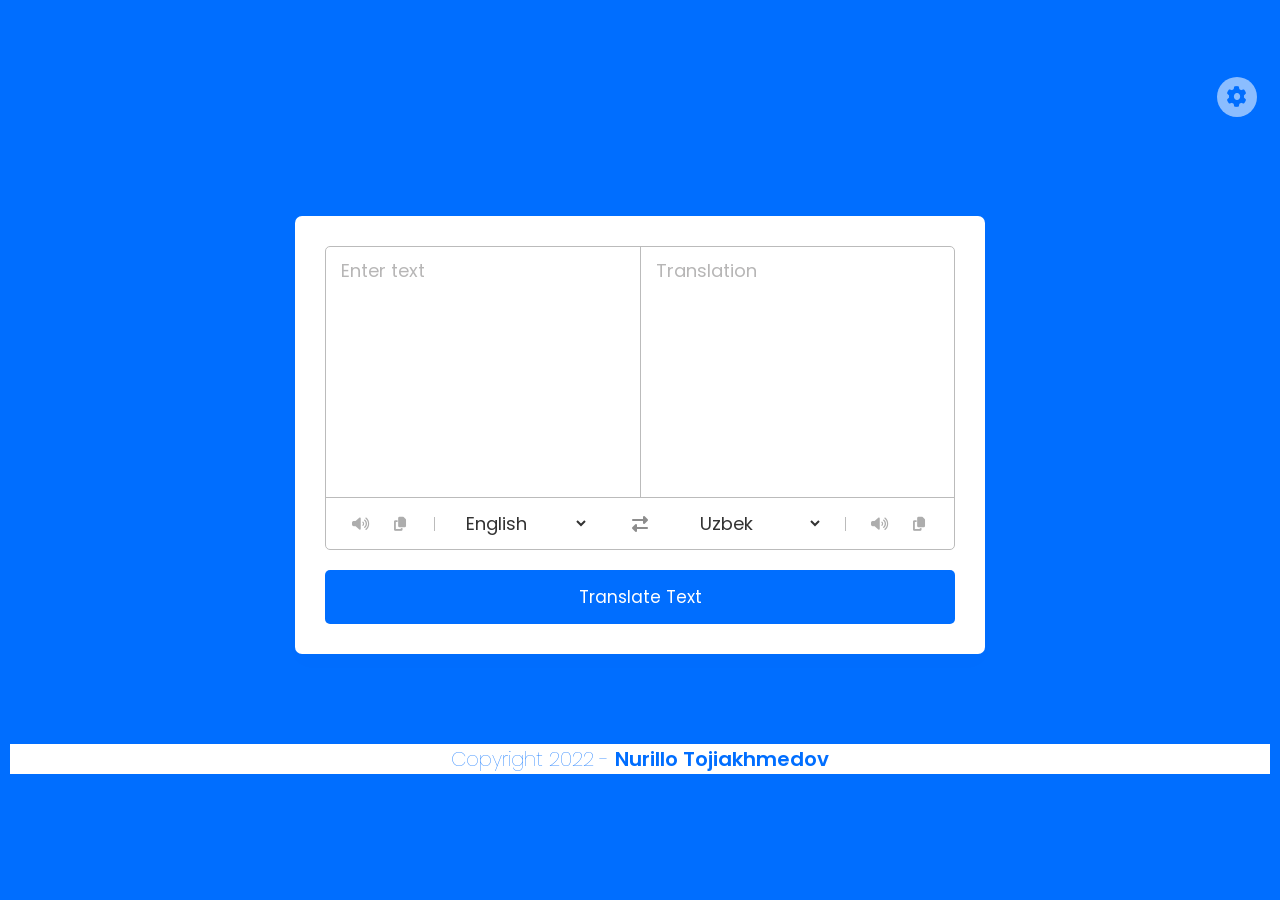
<file: index.html>
<!DOCTYPE html>
<!-- Coding By CodingNepal - youtube.com/codingnepal -->
<html lang="en" dir="ltr">
  <head>
    <meta charset="utf-8">  
    <title>Language Translator</title>
    <meta name="viewport" content="width=device-width, initial-scale=1.0">
    <link rel="stylesheet" href="../css/style.css">
    <link rel="stylesheet" href="../css/color-1.css">
    <link rel="stylesheet" href="https://cdnjs.cloudflare.com/ajax/libs/font-awesome/6.2.0/css/all.min.css">
    <link rel="stylesheet" href="../css/color-1.css" class="alternate-style" title="color-1" disabled>
    <link rel="stylesheet" href="../css/color-2.css" class="alternate-style" title="color-2" disabled>
    <link rel="stylesheet" href="../css/color-3.css" class="alternate-style" title="color-3" disabled>
    <link rel="stylesheet" href="../css/color-4.css" class="alternate-style" title="color-4" disabled>
    <link rel="stylesheet" href="../css/color-5.css" class="alternate-style" title="color-5" disabled>
    <link rel="stylesheet" href="../css/toggle.css">
  </head>
  <body>
    <div class="container">
      <div class="wrapper">
        <div class="text-input">
          <textarea spellcheck="false" class="from-text" placeholder="Enter text"></textarea>
          <textarea spellcheck="false" readonly disabled class="to-text" placeholder="Translation"></textarea>
        </div>
        <ul class="controls">
          <li class="row from">
            <div class="icons">
              <i id="from" class="fas fa-volume-up"></i>
              <i id="from" class="fas fa-copy"></i>
            </div>
            <select></select>
          </li>
          <li class="exchange"><i class="fas fa-exchange-alt"></i></li>
          <li class="row to">
            <select></select>
            <div class="icons">
              <i id="to" class="fas fa-volume-up"></i>
              <i id="to" class="fas fa-copy"></i>
            </div>
          </li>
        </ul>
      </div>
      <button  >Translate Text</button>
    </div>

   <!--Style switcher start-->
   <div class="style-switcher">
    <div class="style-switcher-toggler s-icon">
      <i class="fas fa-spin fa-cog"></i>
    </div>
    <h4>Theme Colors</h4>
    <div class="colors">
      <span class="color-1" onclick="setActiveStyle('color-1')"></span>
      <span class="color-2" onclick="setActiveStyle('color-2')"></span>
      <span class="color-3" onclick="setActiveStyle('color-3')"></span>
      <span class="color-4" onclick="setActiveStyle('color-4')"></span>
      <span class="color-5" onclick="setActiveStyle('color-5')"></span>
    </div>
  </div>
 <!--Style Switcher End-->


 <div class="copyright">
    Copyright 2022 - <span>Nurillo Tojiakhmedov</span>
 </div>


    <script src="../js/countries.js"></script>
    <script src="../js/main.js"></script>
    <script src="../js/toggle.js"></script>
  </body>
</html>
</file>
<file: css/style.css>
/* Import Google Font - Poppins */
@import url('https://fonts.googleapis.com/css2?family=Poppins:wght@400;500;600;700&display=swap');

*{
  margin: 0;
  padding: 0;
  box-sizing: border-box;
  font-family: 'Poppins', sans-serif;
}

body{
  display: flex;
  flex-direction: column;
  align-items: center;
  justify-content: center;
  padding: 0 10px;
  min-height: 100vh;
  background: var(--skin-color);
}

.container{
  max-width: 690px;
  width: 100%;
  padding: 30px;
  background: #fff;
  border-radius: 7px;
  box-shadow: 0 10px 20px rgba(0,0,0,0.01);
}

.wrapper{
  border-radius: 5px;
  border: 1px solid #bbb;
}

.wrapper .text-input{
  display: flex;
  border-bottom: 1px solid #bbb;
}

.text-input .to-text{
  border-radius: 0px;
  border-left: 1px solid #bbb;
}

.text-input textarea {
  height: 250px;
  width: 100%;
  border: none;
  outline: none;
  resize: none;
  background: none;
  font-size: 18px;
  padding: 10px 15px;
  border-radius: 5px;
}

.text-input textarea::placeholder {
  color: #b7b6b6;
}

.controls, li, .icons, .icons i {
  display: flex;
  align-items: center;
  justify-content: space-between;
}

.controls {
  list-style: none;
  padding: 12px 15px;
}

.controls .row .icons {
  width: 38%;
}

.controls .row .icons i {
  width: 50px;
  color: #adadad;
  font-size: 14px;
  cursor: pointer;
  transition: transform 0.2s ease;
  justify-content: center;
}

.controls .row.from .icons {
  padding-right: 15px;
  border-right: 1px solid #bbb;
}

.controls .row.to .icons {
  padding-left: 15px;
  border-left: 1px solid #bbb;
}

.controls .row select {
  color: #333;
  border: none;
  outline: none;
  font-size: 18px;
  background: none;
  padding-left: 5px;
}

.text-input textarea::-webkit-scrollbar {
  width: 4px;
}

.controls .row select::-webkit-scrollbar {
  width: 8px;
}

.text-input textarea::-webkit-scrollbar-track,
.controls .row select::-webkit-scrollbar-track {
  background: #fff;
}

.text-input textarea::-webkit-scrollbar-thumb {
  background: #ddd;
  border-radius: 8px;
}

.controls .row select::-webkit-scrollbar-thumb {
  background: #999;
  border-radius: 8px;
  border-right: 2px solid #ffffff;
}

.controls .exchange {
  color: #8d8d8d;
  cursor: pointer;
  font-size: 16px;
  transition: transform 0.2s ease;
}
.controls i:active {
  transform: scale(0.9);
}
.container button {
  width: 100%;
  padding: 14px;
  outline: none;
  border: none;
  color: #fff;
  cursor: pointer;
  margin-top: 20px;
  font-size: 17px;
  border-radius: 5px;
  background: var(--skin-color);
}
@media (max-width: 660px) {
  .container {
    padding: 20px;
  }
  .wrapper .text-input {
    flex-direction: column;
  }
  .text-input .to-text {
    border-left: 0px;
    border-top: 1px solid #bbb;
  }
  .text-input textarea {
    height: 200px;
  }
  .controls .row .icons {
    display: none;
  }
  .container button {
    padding: 13px;
    font-size: 16px;
  }
  .controls .row select {
    font-size: 16px;
  }
  .controls .exchange {
    font-size: 14px;
  }
  
}

.copyright {
  transform: translateY(90px);
  background: #fff;
  width: 100%;
  text-align: center;
  font-size: 20px;
  font-weight: 100;
  color: var(--skin-color);
}

.copyright span {
  font-weight: 600;
}
</file>
<file: css/color-1.css>
:root {
    --skin-color: #006eff;
    --background-color: #8bbdff;
}
</file>
<file: css/color-2.css>
:root {
    --skin-color: #2de408;
    --background-color: #9cff8f;
}
</file>
<file: css/color-3.css>
:root {
    --skin-color: #ff0000;
    --background-color: #ff9999;
}
</file>
<file: css/color-4.css>
:root {
    --skin-color: #ff6600 ;
    --background-color: #ffb98b;
}
</file>
<file: css/color-5.css>
:root {
    --skin-color: #b40fb9;
    --background-color: #fb8aff;
}
</file>
<file: css/toggle.css>
.style-switcher {
    position: fixed;
    top: 60px;
    right: 0;
    padding: 15px;
    width: 200px;
    background: #ffffff;
    z-index: 101;
    border-radius: 5px;
    transition: all 0.3s ease;
    transform: translateX(100%);
    border: 2px solid var(--background-color);
}

.style-switcher.open {
    transform: translateX(-25px);
}

.style-switcher .s-icon {
    position: absolute;
    height: 40px;
    width: 40px;
    text-align: center;
    font-size: 20px;
    background: var(--background-color);
    color: var(--skin-color);
    right: 100%;
    margin-right: 25px;
    cursor: pointer;
    transform: all 0.3s ease;
    border-radius: 50%;
}

.style-switcher .s-icon i {
    line-height: 40px;
}

.style-switcher .style-switcher-togler {
    top: 0;
}

.style-switcher .day-night {
    top: 55px;
}

.style-switcher h4 {
    margin: 0 0 10px;
    color: var(--skin-color);
    font-size: 16px;
    font-weight: 600;
    text-transform: capitalize;
}

.style-switcher .colors {
    display: flex;
    flex-wrap: wrap;
    justify-content: space-between;
}

.style-switcher .colors span {
    display: inline-block;
    height: 30px;
    width: 30px;
    border-radius: 50%;
} 

.style-switcher .color-1 {
    background: #006eff;
}

.style-switcher .color-2 {
    background: #2de408;
}

.style-switcher .color-3 {
    background: #ff0000;
}

.style-switcher .color-4 {
    background: #ff6600;
}

.style-switcher .color-5 {
    background: #b40fb9;
}
</file>
